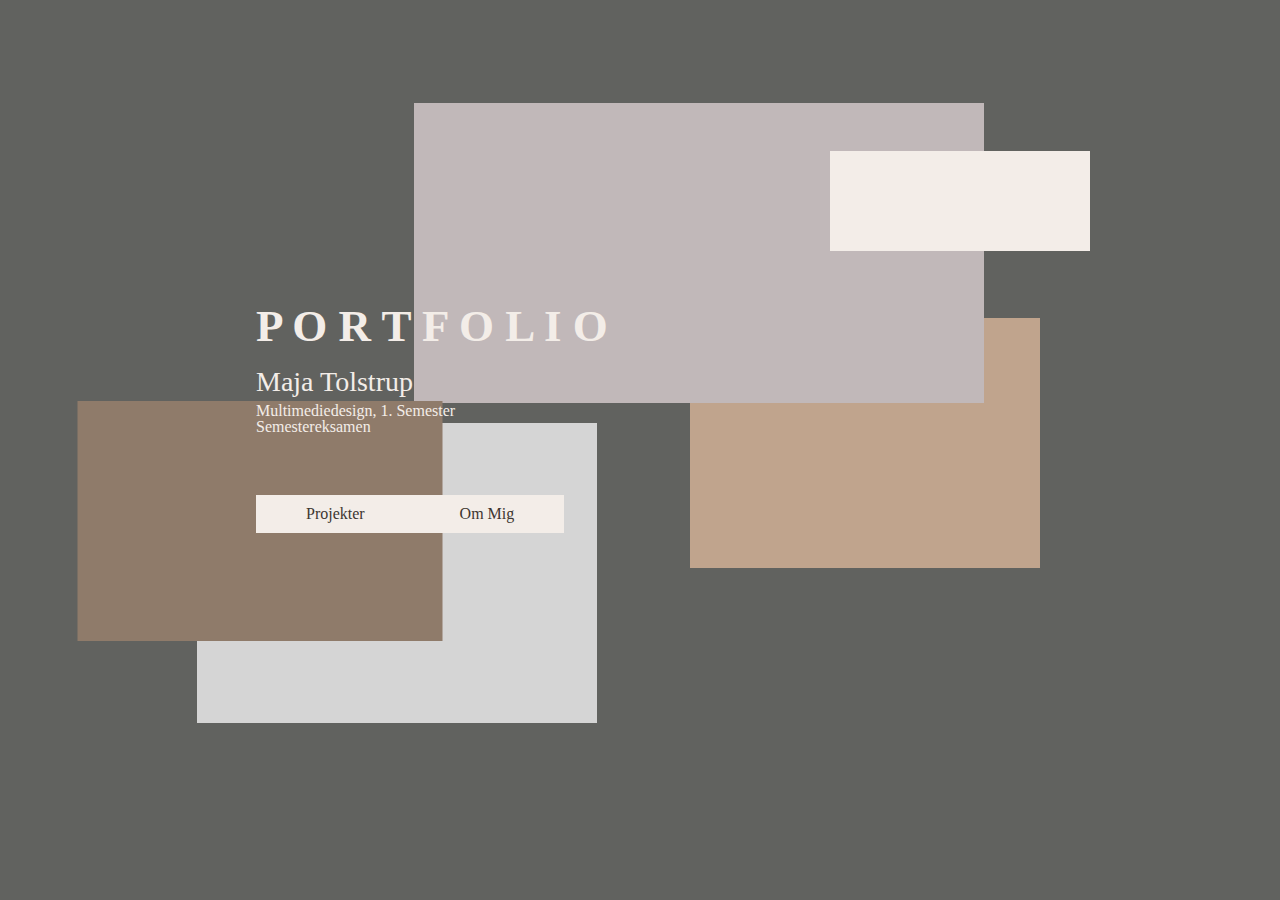
<file: index.html>
<!DOCTYPE html>
<html lang="en">
<head>
    <meta charset="UTF-8">
    <meta name="viewport" content="width=device-width, initial-scale=1.0">
    <link rel="stylesheet" href="css/stylesheet.css">
    <title>Forside</title>
</head>
<body>
    <header>
        <nav>
            <a href="projekter.html" class="button-link b1">Projekter</a>
            <a href="mig.html" class="button-link b2">Om Mig</a>
            
        </nav>
    </header>
    <main>
        <h1>P O R T F O L I O</h1>
<div class="intro">
    <p id="name">Maja Tolstrup</p>
    <p>Multimediedesign, 1. Semester</p>
    <p>Semestereksamen</p>
</div>
<div class="square1"></div>
<div class="square2"></div>
<div class="square3"></div>
<div class="square4"></div>
<div class="square5"></div>
    </main>
    <footer></footer>
</body>
</html>
</file>
<file: css/stylesheet.css>
@media (min-width: 600px) {
body {
    background-color: #61625F;
    color: #F3EDE8;
}
main {
    position: absolute;
    top: 30%;
    left: 20%;
}
h1 {
    font-size: 45px;
}
.logo {
    width: 10%;
}
.intro {
    line-height: 2%;
}
#name {
    font-size: 28px;
}
a.button-link {
    display: inline-block;
    padding: 10px 50px;
    background-color: #F3EDE8;
    color: #3D3630;
    border: none;
    text-decoration: none;
    position: absolute;
}
a.button-link:hover {
    background-color: transparent;
    border: 2px solid #F3EDE8;
}

.b1 {
    top: 55%;
    left: 20%;
}
.b2 {
    top: 55%;
    left: 32%;
}

.square1 {
    background-color: #C1B8B9;
    width: 570px;
    height: 300px;
    position: absolute;
    transform: translate(-50%, -50%);
    top: -10%;
    left: 126%;
    z-index: -1;
}

.square2 {
    background-color: #F3EDE8;
    width: 260px;
    height: 100px;
    position: absolute;
    transform: translate(-50%, -50%);
    top: -40%;
    left: 200%;
}

.square3 {
    background-color: #C0A48D;
    width: 350px;
    height: 250px;
    position: absolute;
    transform: translate(-50%, -50%);
    left: 173%;
    z-index: -2;
}
.square4 {
    background-color: #8F7B6A;
    width: 365px;
    height: 240px;
    position: absolute;
    transform: translate(-50%, -50%);
    top: 145%;
    left: 1%;
    z-index: -1;
}
.square5 {
    background-color: #D5D5D5;
    width: 400px;
    height: 300px;
    position: absolute;
    transform: translate(-50%, -50%);
    left: 40%;
    top: 175%;
    z-index: -2;
}
}

@media (max-width: 600px) {
    body {
        background-color: #61625F;
        color: #F3EDE8;
    }
    main {
        position: absolute;
        top: 30%;
        left: 20%;
    }
    h1 {
        font-size: 40px;
    }
    .intro {
        line-height: 2%;
    }
    p{
        font-size: 15px;
    }
    #name {
        font-size: 25px;
    }
    a.button-link {
        display: inline-block;
        padding: 8px 30px;
        background-color: #F3EDE8;
        color: #3D3630;
        border: none;
        text-decoration: none;
        position: absolute;
    }
    a.button-link:hover {
        background-color: transparent;
        border: 2px solid #F3EDE8;
    }
    
    .b1 {
        top: 60%;
        left: 20%;
    }
    .b2 {
        top: 60%;
        left: 50%;
    }
    .square1 {
        background-color: #C1B8B9;
        width: 280px;
        height: 220px;
        position: absolute;
        transform: translate(-50%, -50%);
        top: -10%;
        left: 64%;
        z-index: -1;
    }
    .square2 {
        background-color: #F3EDE8;
        width: 100px;
        height: 100px;
        position: absolute;
        transform: translate(-50%, -50%);
        top: -40%;
        left: 97%;
    }
    .square3 {
        background-color: #C0A48D;
        width: 150px;
        height: 150px;
        position: absolute;
        transform: translate(-50%, -50%);
        left: 89%;
        z-index: -2;
    }
    .square4 {
        background-color: #8F7B6A;
        width: 340px;
        height: 200px;
        position: absolute;
        transform: translate(-50%, -50%);
        top: 135%;
        left: 9%;
        z-index: -1;
    }
    .square5 {
        background-color: #D5D5D5;
        width: 300px;
        height: 150px;
        position: absolute;
        transform: translate(-50%, -50%);
        left: 60%;
        top: 220%;
        z-index: -2;
    }
    }
</file>
